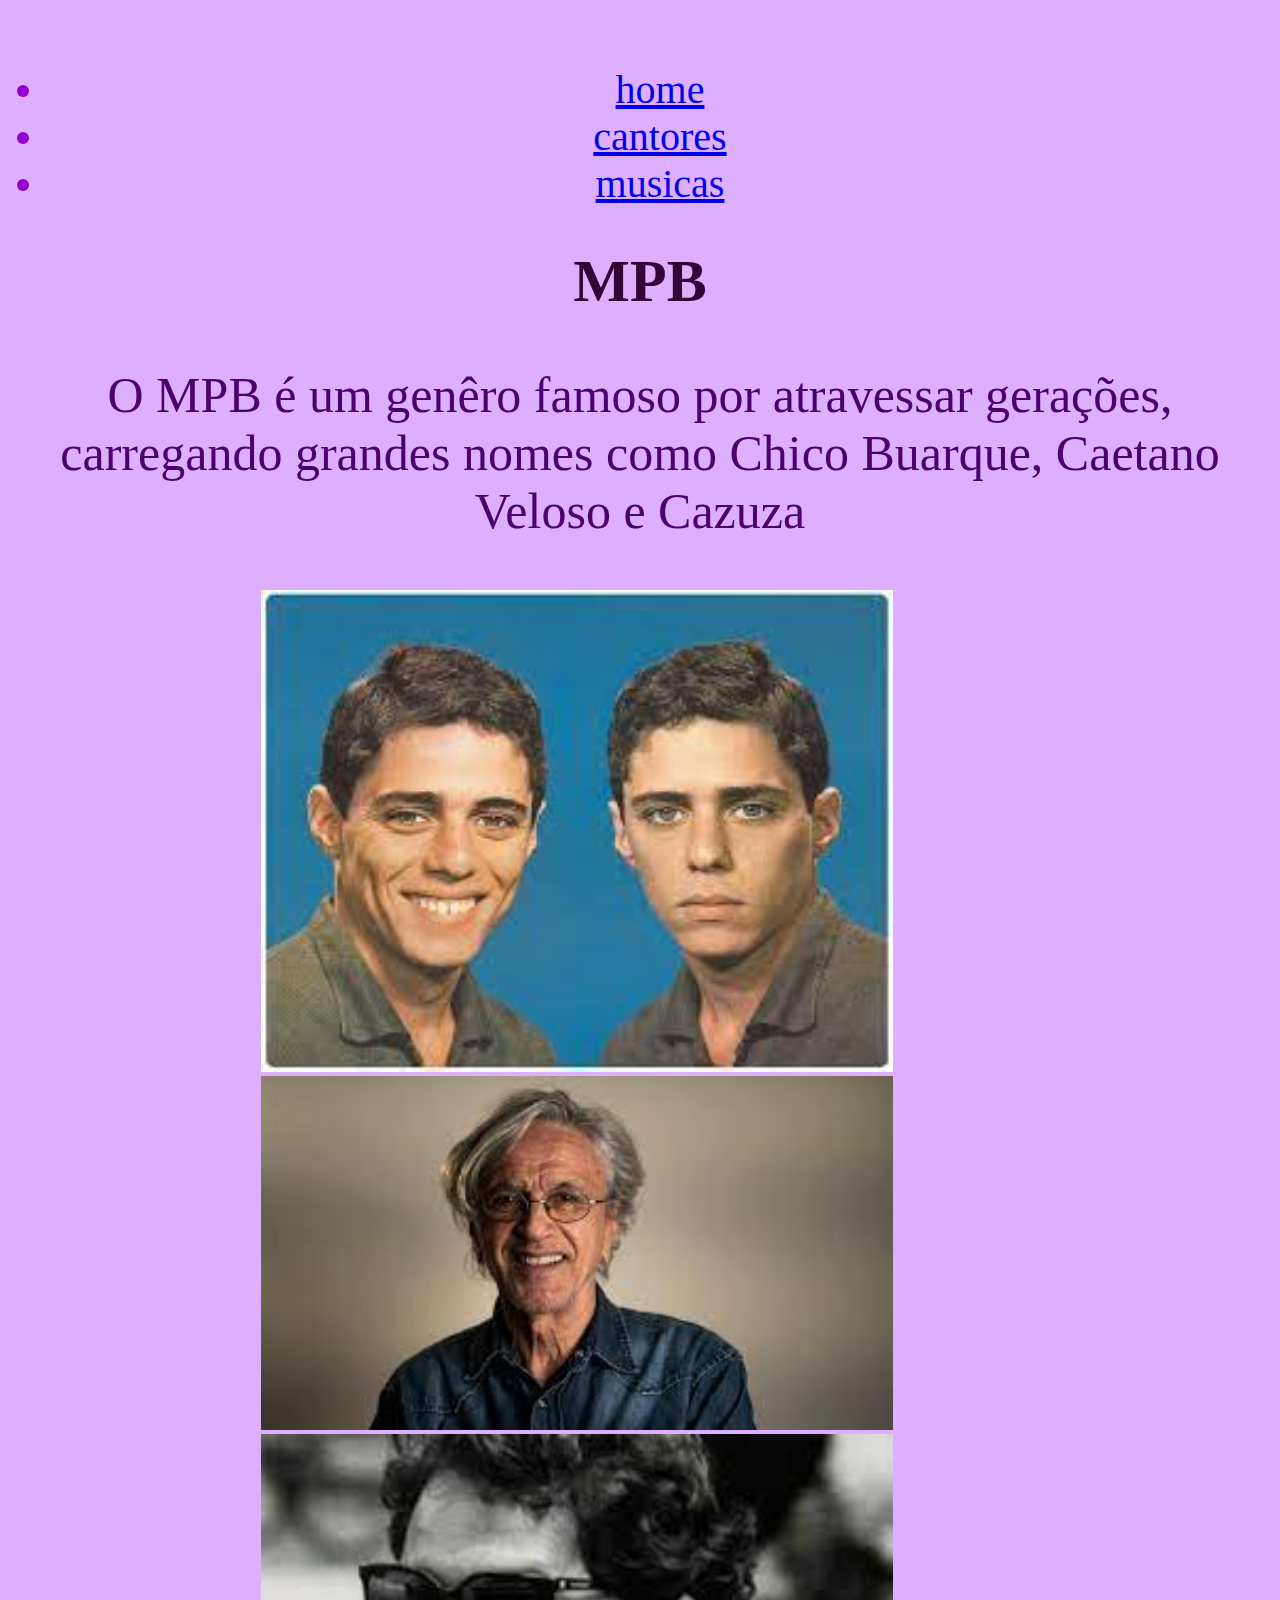
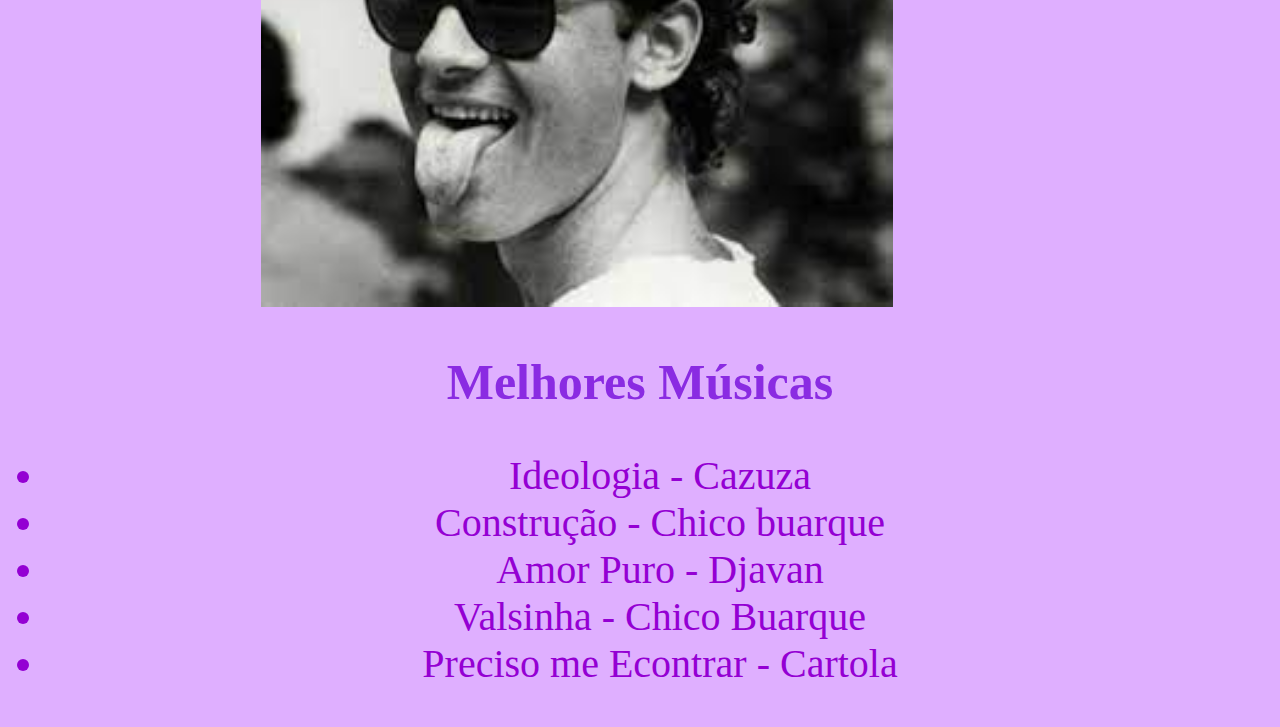
<file: index.html>
<!DOCTYPE html>
<html lang="port-br">
<head>
    <meta charset="UTF-8">
    <meta name="viewport" content="width=device-width, initial-scale=1.0">
    <title>Pensamento Computacional</title>
    <link rel="stylesheet" href="style.css">
</head>
<body> 
<header class="cabecalho">
    <img scr="chicoviolao.jpeg" alt="" class="chicobuarque">
    <ul class="lista_cabecalho">
        <li class="item_lista_cabecalho"> <a href="index.html">home</a></li>
        <li class="item_lista_cabecalho"><a href="cantores.html">cantores</a></li>
         <li class="item_lista_cabecalho"><a href="musicas.html">musicas</a></li>
         
    </ul> 
</header>
    <h1> MPB </h1>
    <p> O MPB é um genêro famoso por atravessar gerações, 
        carregando grandes nomes como Chico Buarque, Caetano Veloso e Cazuza </p>
    <img src="chicobuarque.jpeg" alt="chico buarque" class="imagem">
    <img src="caetanoveloso.jpeg" alt="caetano veloso" class="imagem">
    <img src="cazuza.jpeg" alt="cazuza" class="imagem">
</body>
</html>

<h2> Melhores Músicas </h2>
<ul>
    <li>Ideologia - Cazuza</li> 
    <li>Construção - Chico buarque</li>
    <li>Amor Puro - Djavan</li>
    <li>Valsinha - Chico Buarque</li>
    <li>Preciso me Econtrar - Cartola</li> 
</ul>

</body>
</html>
</file>
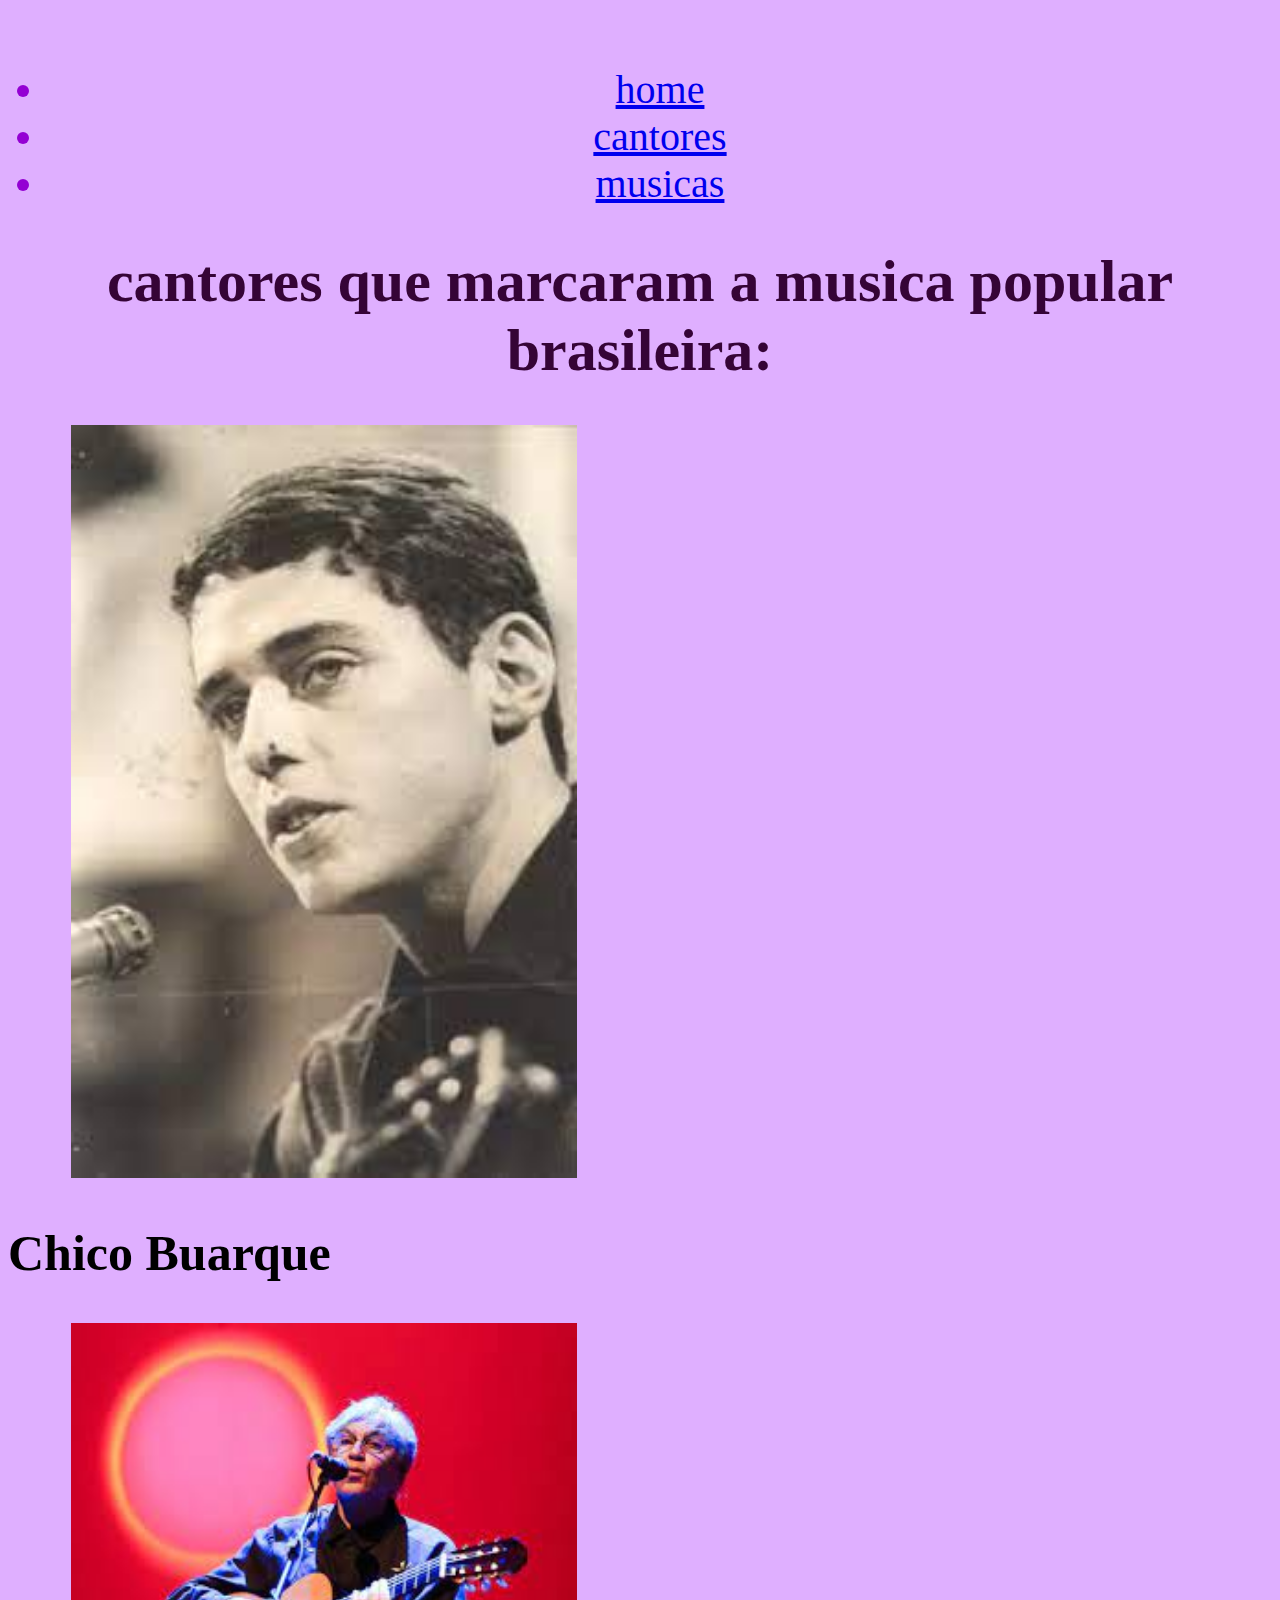
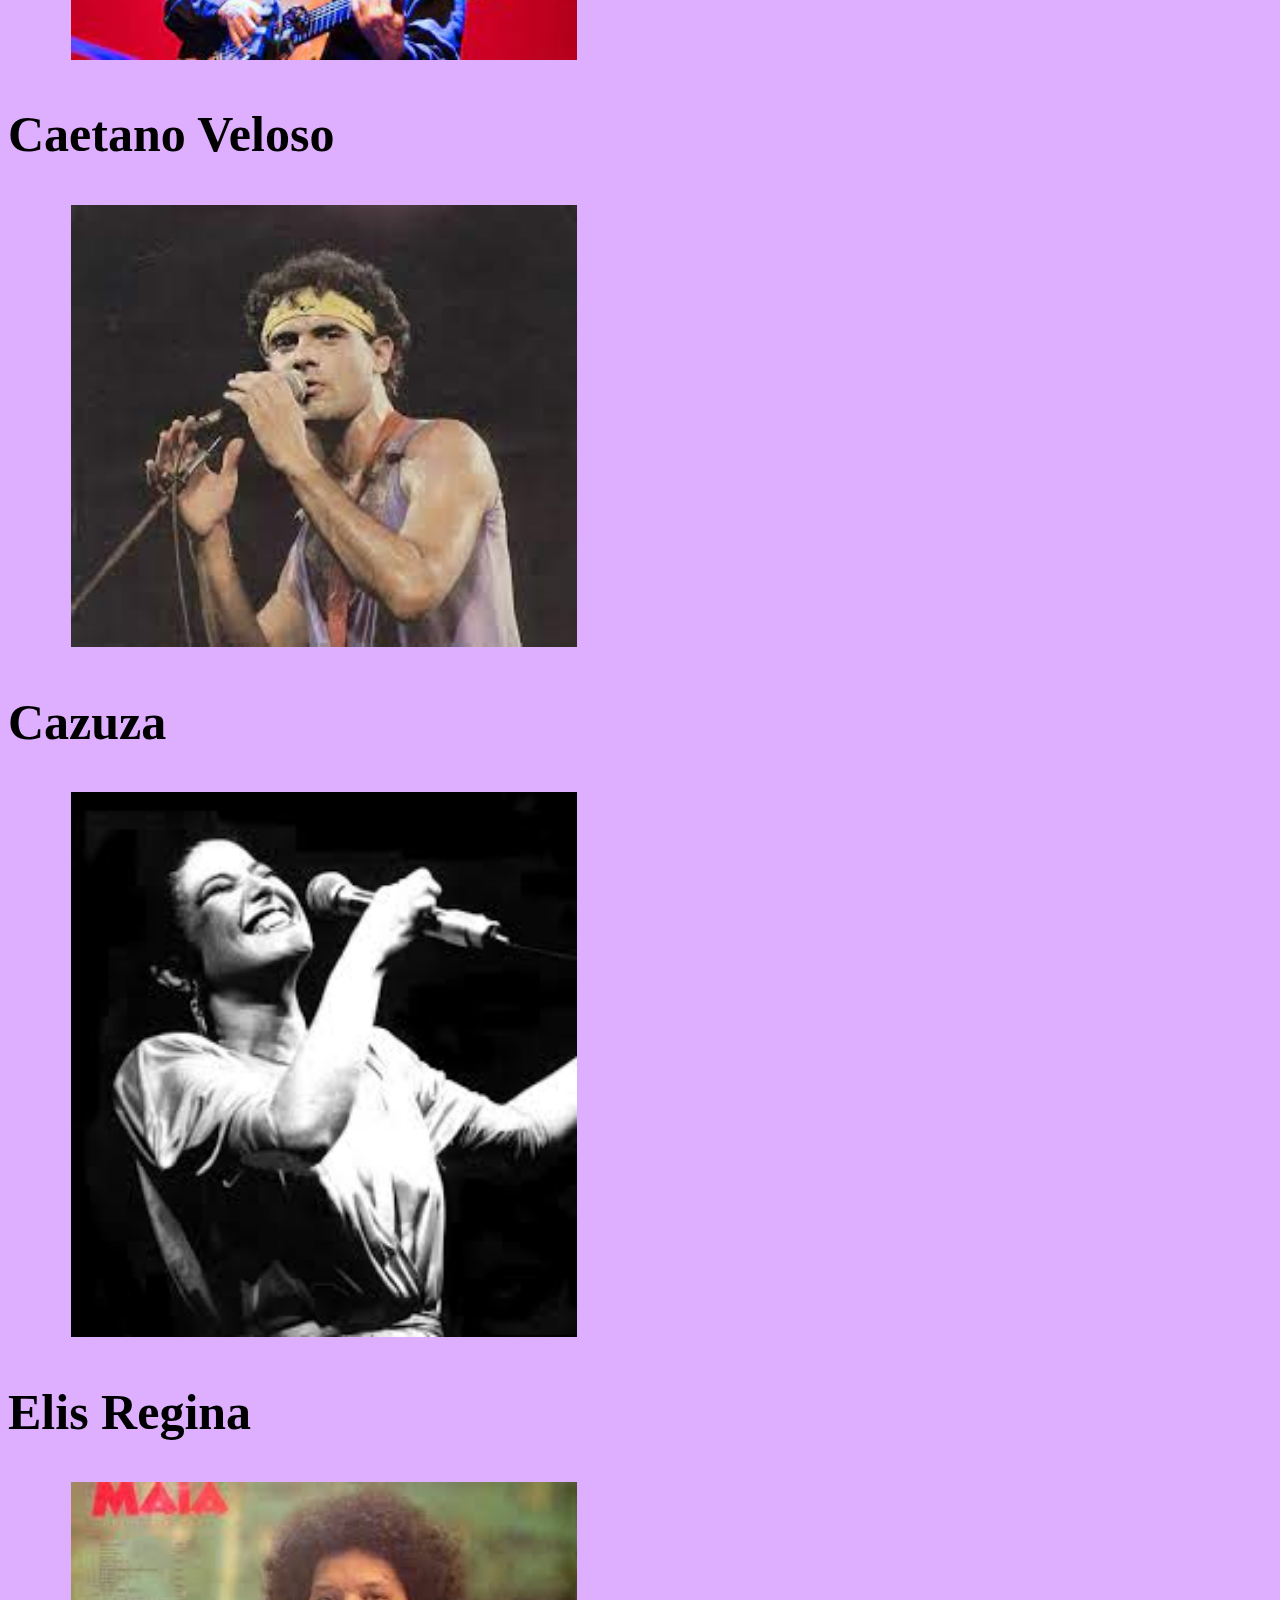
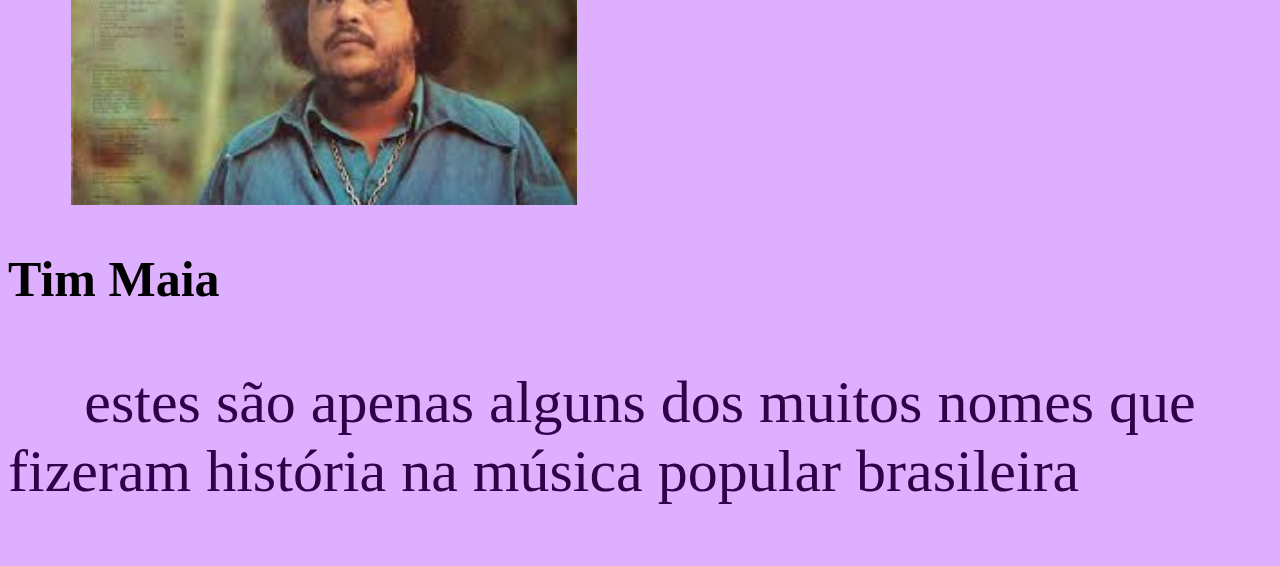
<file: cantores.html>
<!DOCTYPE html>
<html lang="port-br">
<head>
    <meta charset="UTF-8">
    <meta name="viewport" content="width=device-width, initial-scale=1.0">
    <title>Pensamento Computacional</title>
    <link rel="stylesheet" href="style.css">
    <link rel="stylesheet" href="cantores.css">

</head>
<body> 
<header class="cabecalho">
    <img scr="chicoviolao.jpeg" alt="" class="chicobuarque">
    <ul class="lista_cabecalho">
        <li class="item_lista_cabecalho"> <a href="index.html">home</a></li>
        <li class="item_lista_cabecalho"><a href="cantores.html">cantores</a></li>
         <li class="item_lista_cabecalho"><a href="musicas.html">musicas</a></li>
         
    </ul> 
</header>
<h1 class="titulo">cantores que marcaram a musica popular brasileira:</h1>
<img src="chicodois.jpeg" alt="chico buarque" class="imagem"> 
<h2> Chico Buarque </h2>
    <img src="caeatanodois.jpeg" alt="caetano veloso" class="imagem">
 <h2> Caetano Veloso </h2>   
    <img src="cazuzadois.jpeg" alt="cazuza" class="imagem">
    <h2> Cazuza </h2>
    <img src="elis.jpeg" alt="elis regina" class="imagem">
    <h2> Elis Regina </h2>
    <img src="timamaia.jpeg" alt="tim maia" class="iamgem">
    <h2> Tim Maia </h2>
    <p> estes são apenas alguns dos muitos nomes que fizeram história na música popular brasileira </p>

</body>
</html>
</file>
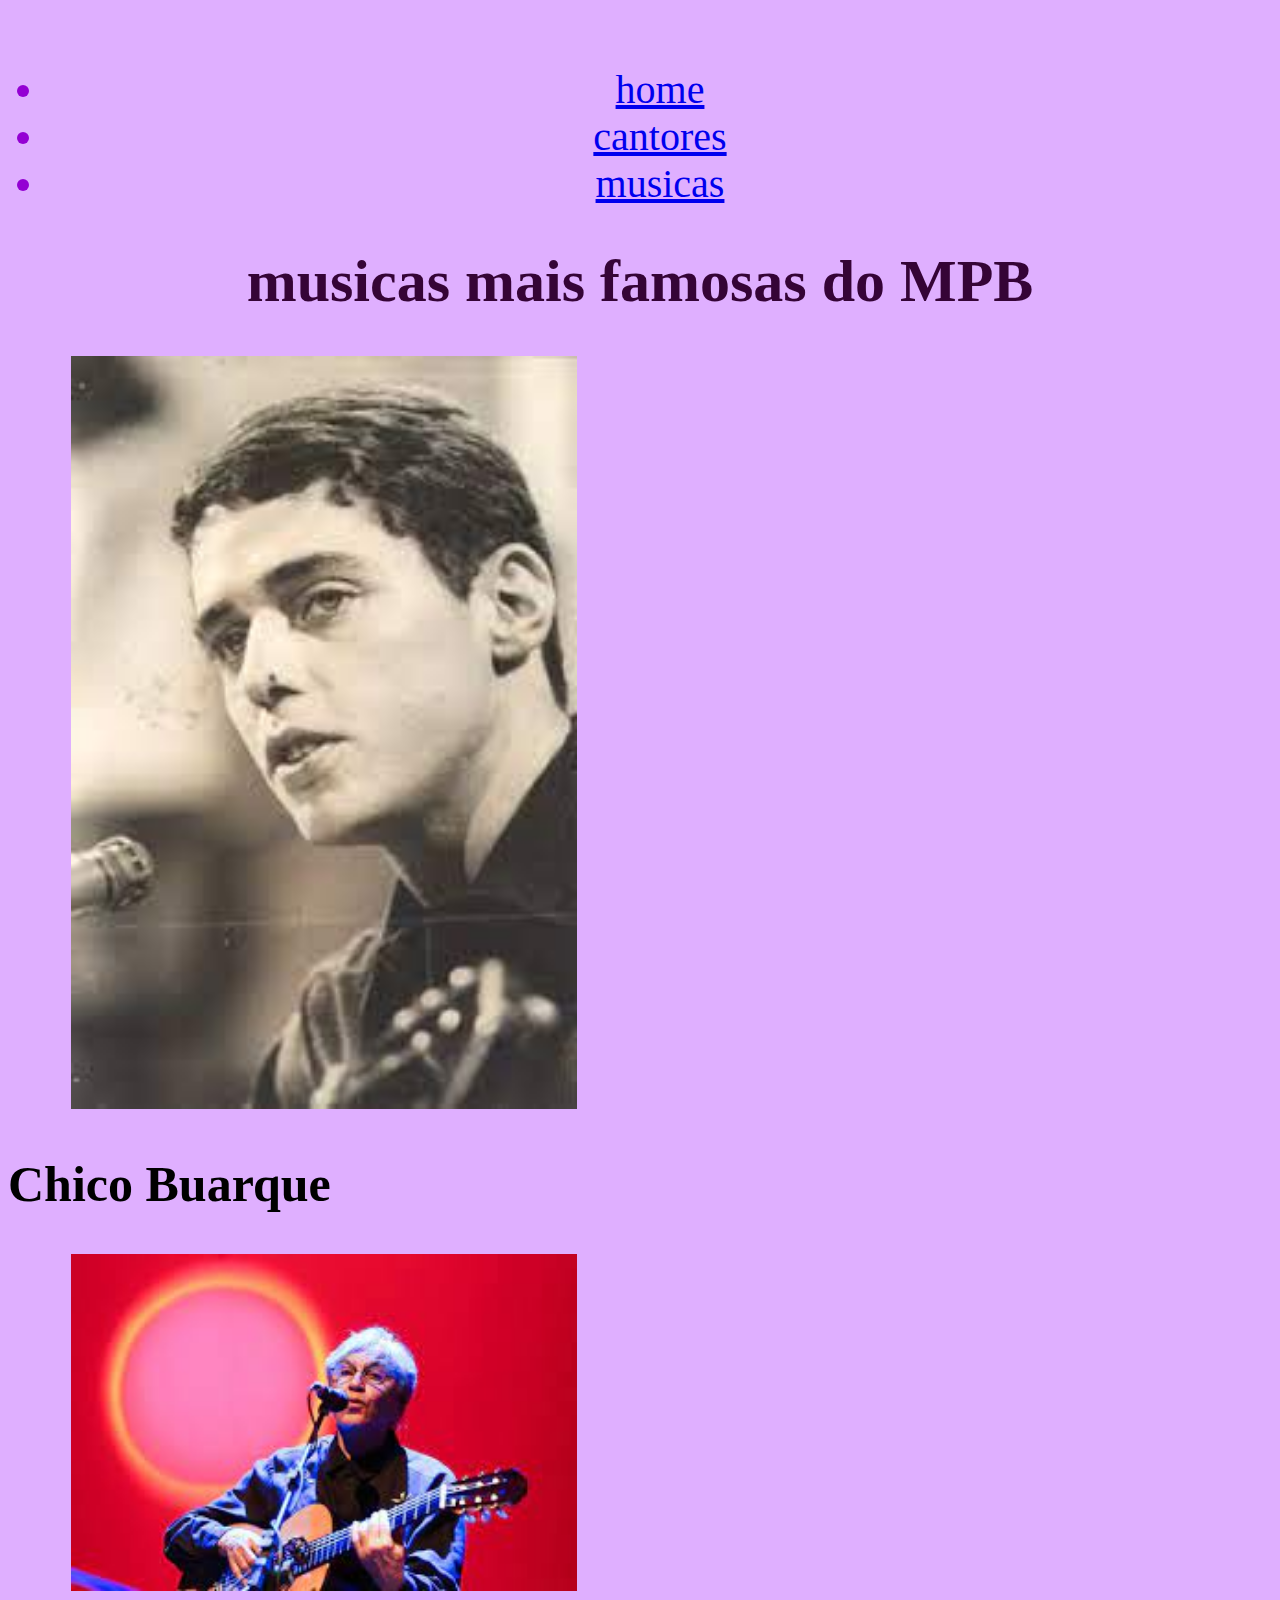
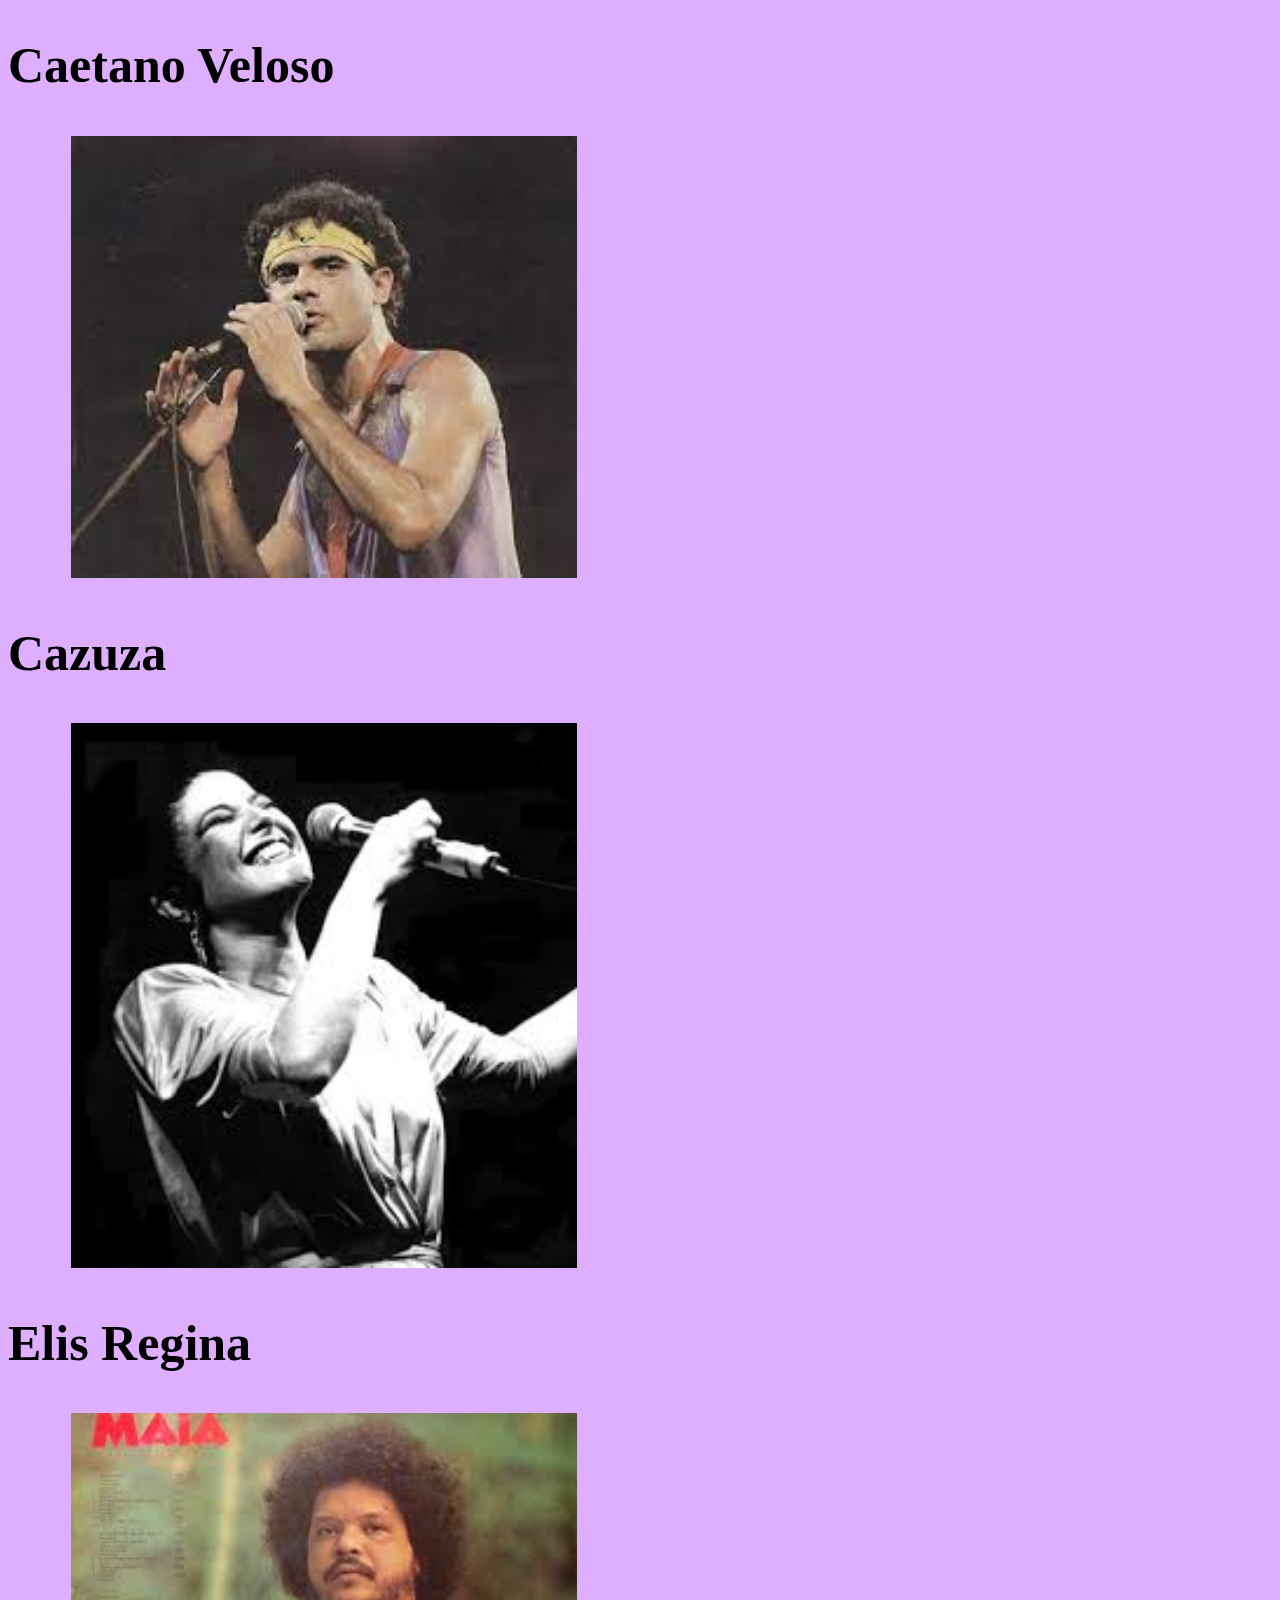
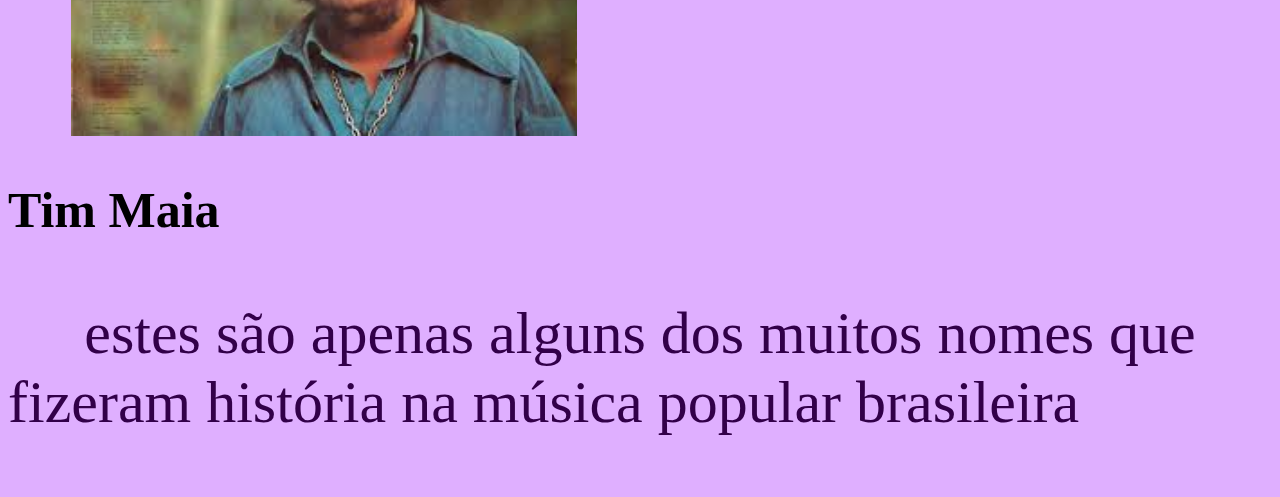
<file: musicas.html>
<!DOCTYPE html>
<html lang="port-br">
<head>
    <meta charset="UTF-8">
    <meta name="viewport" content="width=device-width, initial-scale=1.0">
    <title>Pensamento Computacional</title>
    <link rel="stylesheet" href="style.css">
    <link rel="stylesheet" href="cantores.css">

</head>
<body> 
<header class="cabecalho">
    <img scr="chicoviolao.jpeg" alt="" class="chicobuarque">
    <ul class="lista_cabecalho">
        <li class="item_lista_cabecalho"> <a href="index.html">home</a></li>
        <li class="item_lista_cabecalho"><a href="cantores.html">cantores</a></li>
         <li class="item_lista_cabecalho"><a href="musicas.html">musicas</a></li>
         
    </ul> 
</header>
<h1 class="titulo">musicas mais famosas do MPB</h1>
<img src="chicodois.jpeg" alt="chico buarque" class="imagem"> 
<h2> Chico Buarque </h2>
    <img src="caeatanodois.jpeg" alt="caetano veloso" class="imagem">
 <h2> Caetano Veloso </h2>   
    <img src="cazuzadois.jpeg" alt="cazuza" class="imagem">
    <h2> Cazuza </h2>
    <img src="elis.jpeg" alt="elis regina" class="imagem">
    <h2> Elis Regina </h2>
    <img src="timamaia.jpeg" alt="tim maia" class="iamgem">
    <h2> Tim Maia </h2>
    <p> estes são apenas alguns dos muitos nomes que fizeram história na música popular brasileira </p>

</body>
</html>
</file>
<file: style.css>
body{
    background-color: rgb(223, 175, 255);
}
img{
    width: 50%;
    margin-left: 20%;
}

h1{
    text-align: center;
    font-size: 60px;
    color: rgb(53, 4, 54);
}
p{
    text-align: center;
    font-size: 50px;
    color: rgb(74, 0, 109);
}
ul{
    text-align: center;
    font-size: 40px;
    color: darkviolet;
}
h2{
   text-align: center;
   font-size: 50px;
   color: blueviolet;
}
cabecalho{
    background-color: rgb(255, 133, 249);
}
lista_cabecalho{
    background-color: fuchsia;
    display: flex;
    margin-left: 50px;
}
item_lista_cabecalho{  
list-style: two;
text-transform: uppercase;
font-size: 80px;
padding: 10px;
margin-left: 5px;
}
</file>
<file: cantores.css>
titulo{
    text-emphasis: one;
    color: rgb(0, 0, 0);
}
img{
    width: 40%;
    margin-left: 5%;
} 
p{
    text-align-last: left;
    font-size: 60px;
    color: rgb(50, 0, 73);
}
h2{
    text-align: left;
    font-size: 50px;
    color:black
}
</file>
